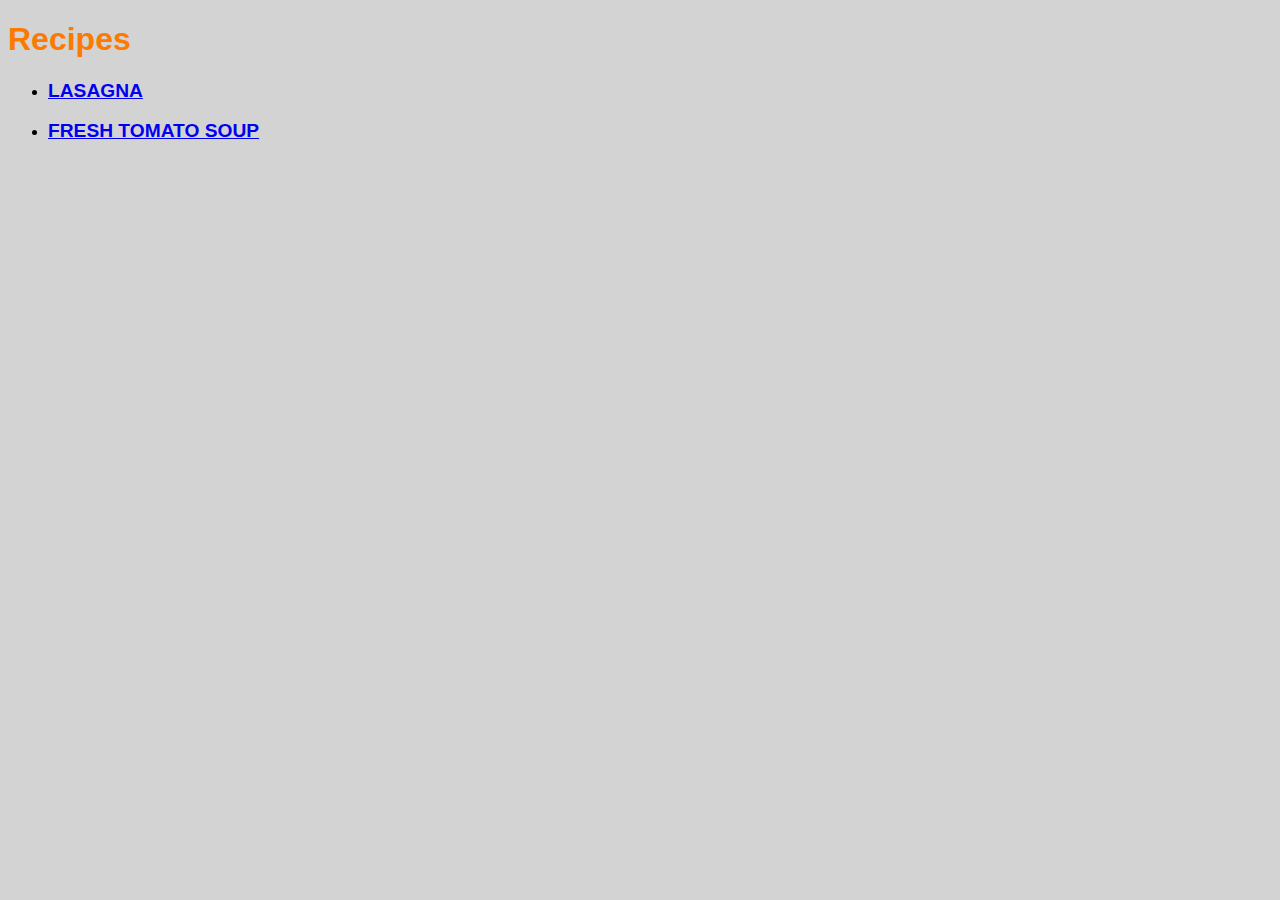
<file: index.html>
<!DOCTYPE html>
<html lang="en">
  <head>
    <meta charset="UTF-8" />
    <meta http-equiv="X-UA-Compatible" content="IE=edge" />
    <meta name="viewport" content="width=device-width, initial-scale=1.0" />
    <link rel="stylesheet" href="/stlye.css" />
    <title>Recipes</title>
  </head>
  <body>
    <h1>Recipes</h1>
    <ul>
      <li><a href="recipes/lasagna.html">LASAGNA</a></li>
      <br />
      <li><a href="recipes/freshTomatoSoup.html">FRESH TOMATO SOUP</a></li>
      <br />
    </ul>
  </body>
</html>
</file>
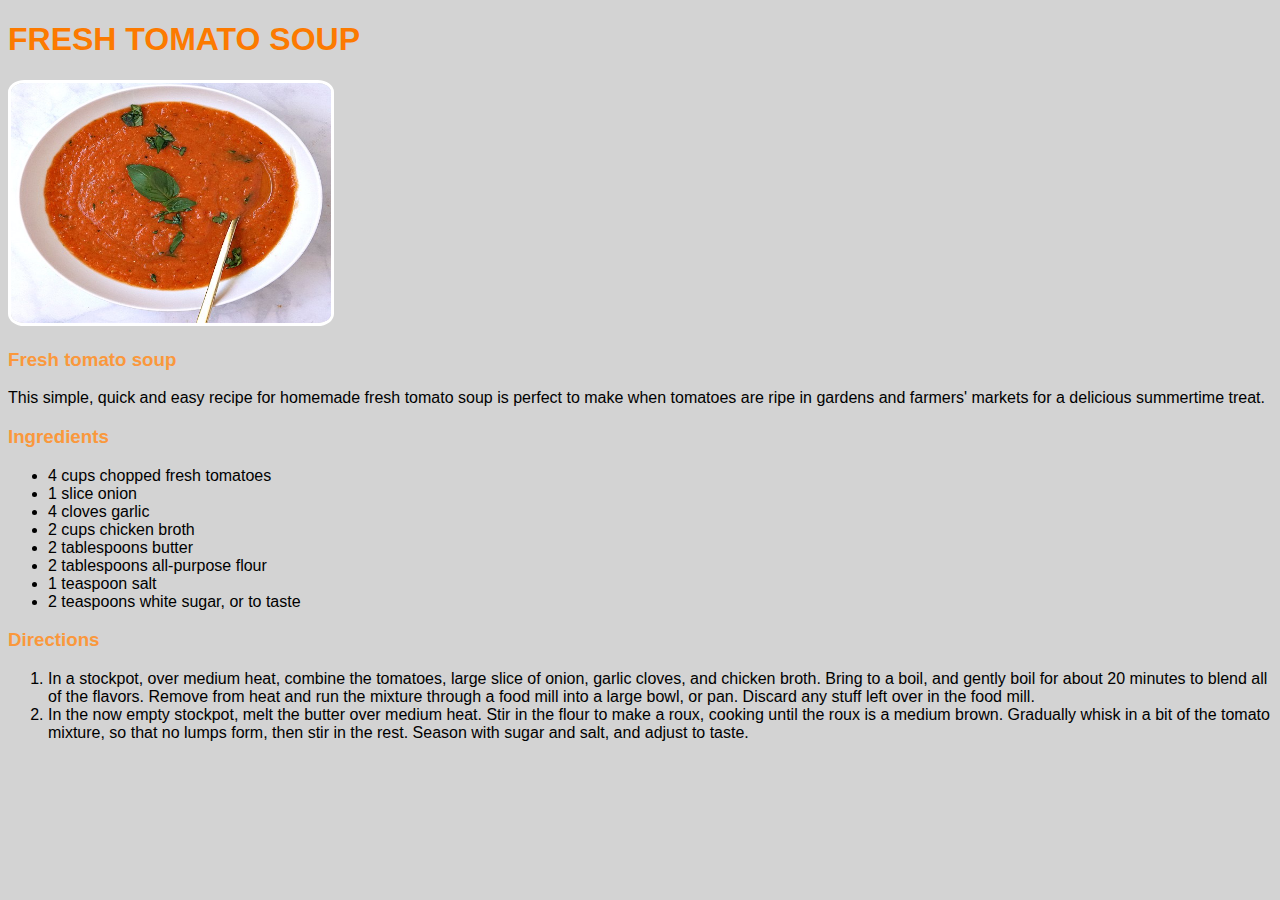
<file: recipes/freshTomatoSoup.html>
<!DOCTYPE html>
<html lang="en">
  <head>
    <meta charset="UTF-8" />
    <meta http-equiv="X-UA-Compatible" content="IE=edge" />
    <meta name="viewport" content="width=device-width, initial-scale=1.0" />
    <link rel="stylesheet" href="/stlye.css" />
    <title>Fresh Tomato Soup</title>
  </head>
  <body>
    <h1>FRESH TOMATO SOUP</h1>
    <img class="headImg" src="/recipes/tomatoSoup.jpg" alt="freshTomatoSoup" />
    <h3>Fresh tomato soup</h3>
    <p>
      This simple, quick and easy recipe for homemade fresh tomato soup is
      perfect to make when tomatoes are ripe in gardens and farmers' markets for
      a delicious summertime treat.
    </p>
    <h3>Ingredients</h3>
    <ul>
      <li>4 cups chopped fresh tomatoes</li>
      <li>1 slice onion</li>
      <li>4 cloves garlic</li>
      <li>2 cups chicken broth</li>
      <li>2 tablespoons butter</li>
      <li>2 tablespoons all-purpose flour</li>
      <li>1 teaspoon salt</li>
      <li>2 teaspoons white sugar, or to taste</li>
    </ul>
    <h3>Directions</h3>
    <ol>
      <li>
        In a stockpot, over medium heat, combine the tomatoes, large slice of
        onion, garlic cloves, and chicken broth. Bring to a boil, and gently
        boil for about 20 minutes to blend all of the flavors. Remove from heat
        and run the mixture through a food mill into a large bowl, or pan.
        Discard any stuff left over in the food mill.
      </li>
      <li>
        In the now empty stockpot, melt the butter over medium heat. Stir in the
        flour to make a roux, cooking until the roux is a medium brown.
        Gradually whisk in a bit of the tomato mixture, so that no lumps form,
        then stir in the rest. Season with sugar and salt, and adjust to taste.
      </li>
    </ol>
  </body>
</html>
</file>
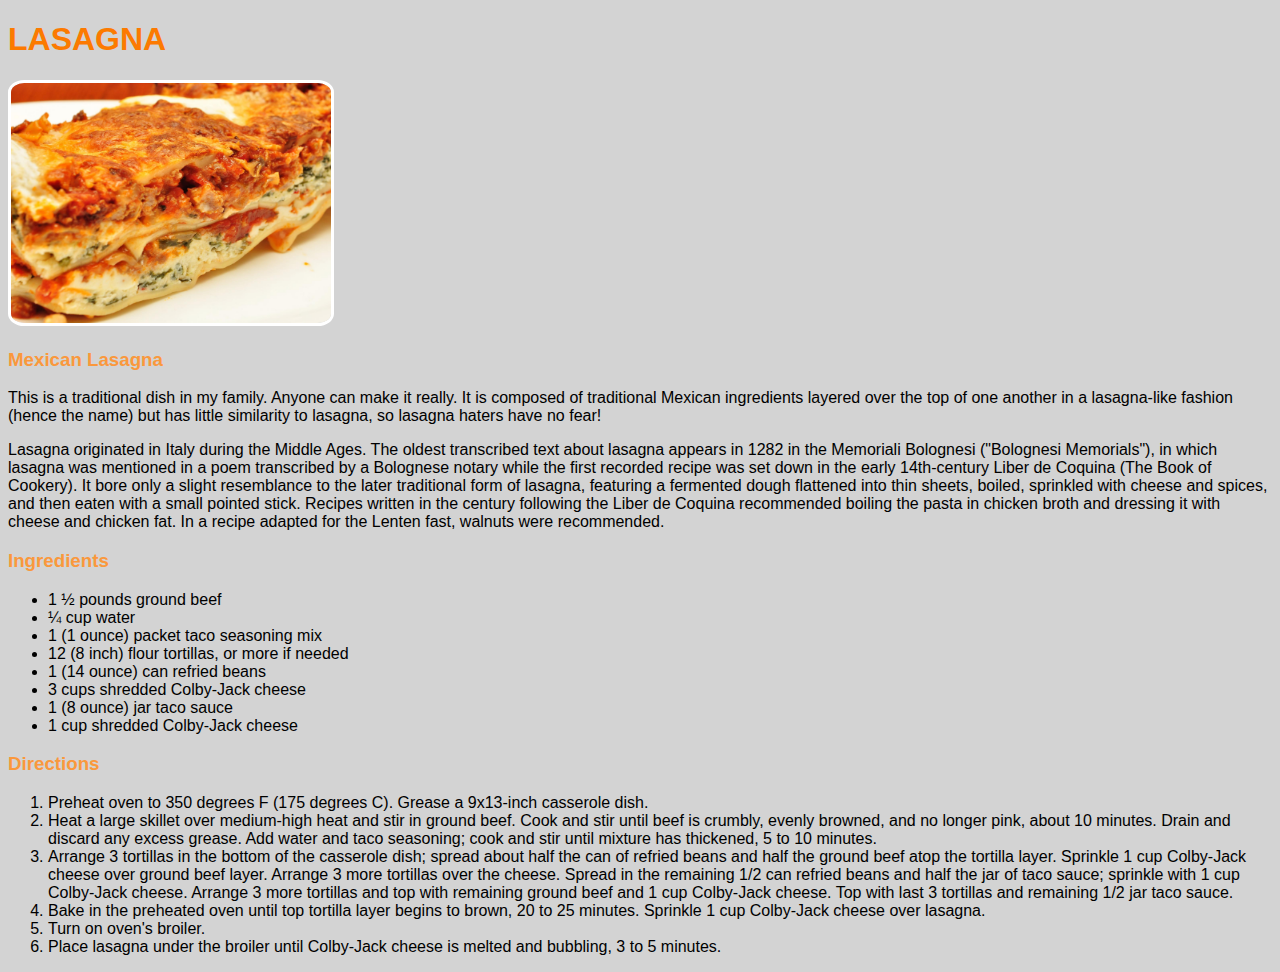
<file: recipes/lasagna.html>
<!DOCTYPE html>
<html lang="en">
  <head>
    <meta charset="UTF-8" />
    <meta http-equiv="X-UA-Compatible" content="IE=edge" />
    <meta name="viewport" content="width=device-width, initial-scale=1.0" />
    <link rel="stylesheet" href="/stlye.css" />
    <title>Lasagna</title>
  </head>
  <body>
    <h1>LASAGNA</h1>
    <img
      class="headImg"
      src="/recipes/Lasagna_pic1.jpg"
      alt="Lasagna Picture"
    />
    <h3>Mexican Lasagna</h3>
    <p>
      This is a traditional dish in my family. Anyone can make it really. It is
      composed of traditional Mexican ingredients layered over the top of one
      another in a lasagna-like fashion (hence the name) but has little
      similarity to lasagna, so lasagna haters have no fear!
    </p>
    <p>
      Lasagna originated in Italy during the Middle Ages. The oldest transcribed
      text about lasagna appears in 1282 in the Memoriali Bolognesi ("Bolognesi
      Memorials"), in which lasagna was mentioned in a poem transcribed by a
      Bolognese notary while the first recorded recipe was set down in the early
      14th-century Liber de Coquina (The Book of Cookery). It bore only a slight
      resemblance to the later traditional form of lasagna, featuring a
      fermented dough flattened into thin sheets, boiled, sprinkled with cheese
      and spices, and then eaten with a small pointed stick. Recipes written in
      the century following the Liber de Coquina recommended boiling the pasta
      in chicken broth and dressing it with cheese and chicken fat. In a recipe
      adapted for the Lenten fast, walnuts were recommended.
    </p>
    <h3>Ingredients</h3>
    <ul>
      <li>1 ½ pounds ground beef</li>
      <li>¼ cup water</li>
      <li>1 (1 ounce) packet taco seasoning mix</li>
      <li>12 (8 inch) flour tortillas, or more if needed</li>
      <li>1 (14 ounce) can refried beans</li>
      <li>3 cups shredded Colby-Jack cheese</li>
      <li>1 (8 ounce) jar taco sauce</li>
      <li>1 cup shredded Colby-Jack cheese</li>
    </ul>
    <h3>Directions</h3>
    <ol>
      <li>
        Preheat oven to 350 degrees F (175 degrees C). Grease a 9x13-inch
        casserole dish.
      </li>
      <li>
        Heat a large skillet over medium-high heat and stir in ground beef. Cook
        and stir until beef is crumbly, evenly browned, and no longer pink,
        about 10 minutes. Drain and discard any excess grease. Add water and
        taco seasoning; cook and stir until mixture has thickened, 5 to 10
        minutes.
      </li>
      <li>
        Arrange 3 tortillas in the bottom of the casserole dish; spread about
        half the can of refried beans and half the ground beef atop the tortilla
        layer. Sprinkle 1 cup Colby-Jack cheese over ground beef layer. Arrange
        3 more tortillas over the cheese. Spread in the remaining 1/2 can
        refried beans and half the jar of taco sauce; sprinkle with 1 cup
        Colby-Jack cheese. Arrange 3 more tortillas and top with remaining
        ground beef and 1 cup Colby-Jack cheese. Top with last 3 tortillas and
        remaining 1/2 jar taco sauce.
      </li>
      <li>
        Bake in the preheated oven until top tortilla layer begins to brown, 20
        to 25 minutes. Sprinkle 1 cup Colby-Jack cheese over lasagna.
      </li>
      <li>Turn on oven's broiler.</li>
      <li>
        Place lasagna under the broiler until Colby-Jack cheese is melted and
        bubbling, 3 to 5 minutes.
      </li>
    </ol>
  </body>
</html>
</file>
<file: stlye.css>
* {
  font-family: Arial, Helvetica, sans-serif;
}

body {
  background-color: lightgrey;
}

h1 {
  color: rgb(252, 122, 0);
}

h3 {
  color: rgb(250, 152, 60);
}

.headImg {
  width: 20rem;
  height: 15rem;
  border-radius: 5%;
  border: solid;
  border-color: rgb(255, 255, 255);
}

a {
  font-size: larger;
  font-weight: 800;
}
</file>
